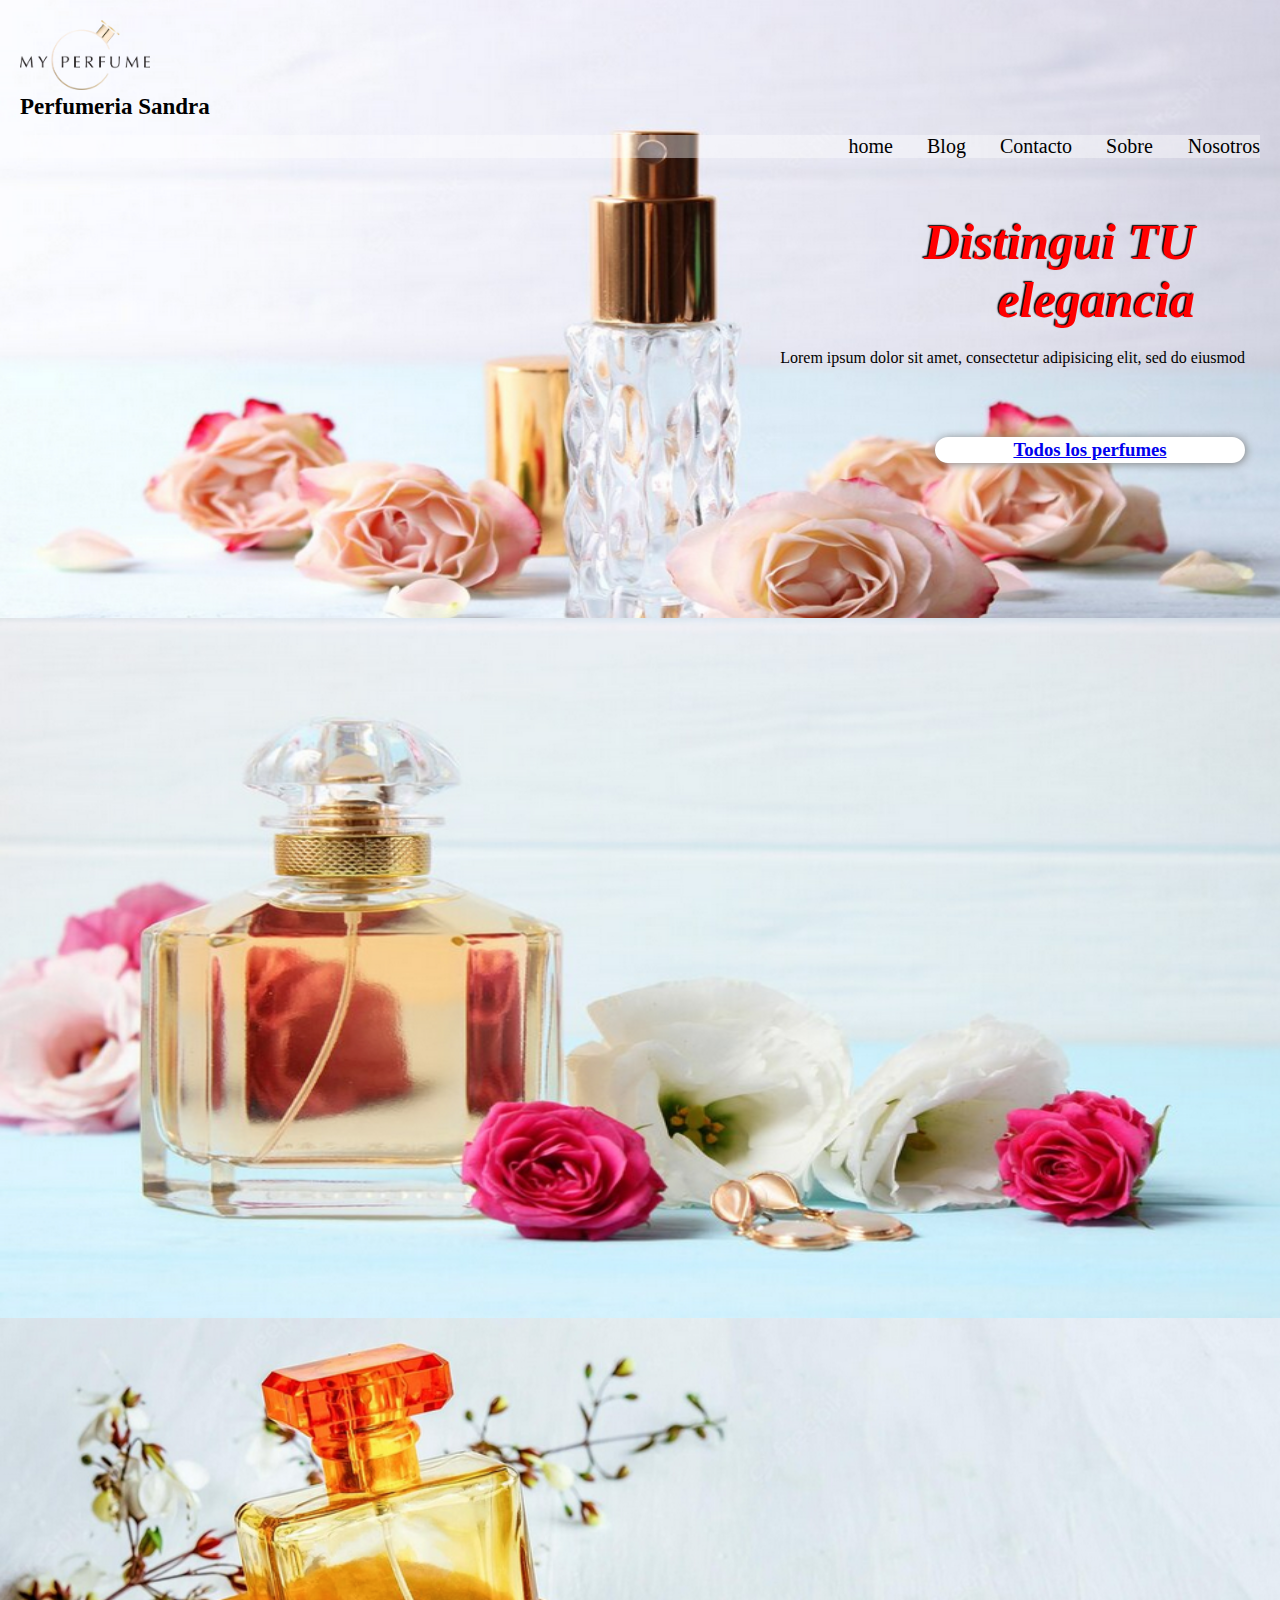
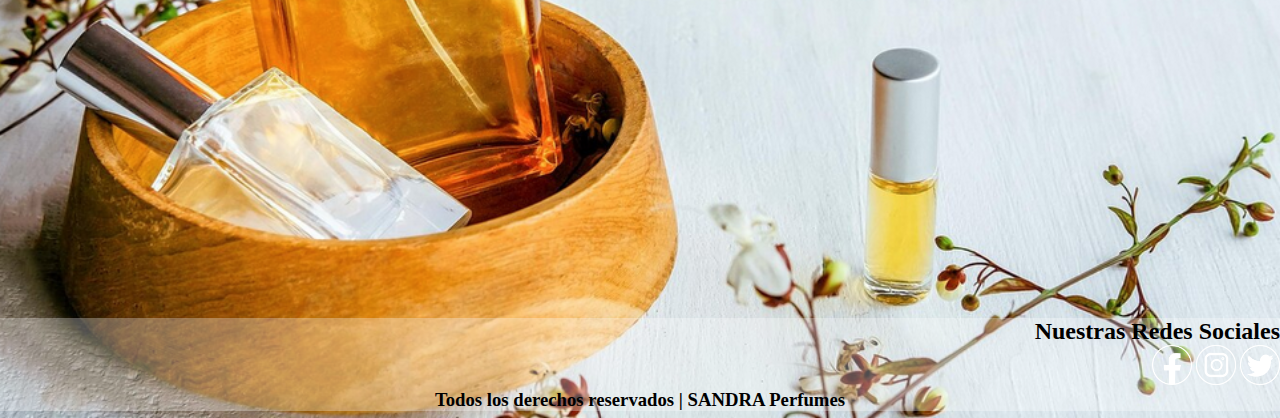
<file: index.html>
<!DOCTYPE html>
<html lang="en">
<head >
	<meta charset="utf-8">
	<meta http-equiv="X-UA-Compatible" content="IE=edge">
	<meta name="viewport" content="width=device-width, initial-scale=1">
	<!--Link de mi CSS-->
	<link rel="stylesheet" type="text/css" href="css/main.css">

	<!--Link de mi CSS-->
	<link rel="preconnect" href="https://fonts.googleapis.com">
	<link rel="preconnect" href="https://fonts.gstatic.com" crossorigin>
	<link href="https://fonts.googleapis.com/css2?family=Inter:wght@100;400&display=swap" rel="stylesheet"> 

	<title>Home - Tienda Online</title>
</head>
<body>
	<div id="fondo">
	<div id="fondo_home_1">
		<!--########################################################-->
		<!--banner principal -->
		<header>
			
			<div class="logo">
				<img src="img/logo.png" alt="logo de la empresa">
				
			</div>

			<h1 class="letraLogo">Perfumeria Sandra</h1>
			
			<nav>
				<ul>
					<li>
						<a href="index.html">
							home
						</a>
					</li>
					<li>
						<a href="pages/blog.html">
							Blog
						</a>
					</li>
					<li>
						<a href="pages/contacto.html">
							Contacto
						</a>
					</li>
					<li>
						<a href="pages/sobre_nosotros.html">
							Sobre Nosotros
						</a>
					</li>

				</ul>
			</nav>
		</header>
		
		<!--########################################################-->
		<!-- contenido principal -->
		<main>
			<h1 >Distingui TU <br/> elegancia</h1>
			<p>Lorem ipsum dolor sit amet, consectetur adipisicing elit, sed do eiusmod
			</p>
			<div id="ventana_populares"></div>
			<a href="pages/todos_los_perfumes.html"><h3>Todos los perfumes</h3></a>
		</main>
	</div>
	<div id="fondo_home_2">

	</div>
	<div id="fondo_home_3">
		<!--########################################################-->
		<!-- pie de pagina -->
		<footer>
			<div id="numero_telefonico"></div>
			<h2>Nuestras Redes Sociales</h2>
			<div>
				<ul>
					<li>
						<a href=""><img src="img/redes_sociales/facebook_footer.png"></a>
					</li>
					<li>
						<a href=""><img src="img/redes_sociales/instagram_footer.png"></a>
					</li>
					<li>
						<a href=""><img src="img/redes_sociales/twiter_footer.png"></a>
					</li>
				</ul>
			</div>
			<h3>Todos los derechos reservados | SANDRA Perfumes</h3>
		</footer>
	</div>
	</div>
</body>
</html>
</file>
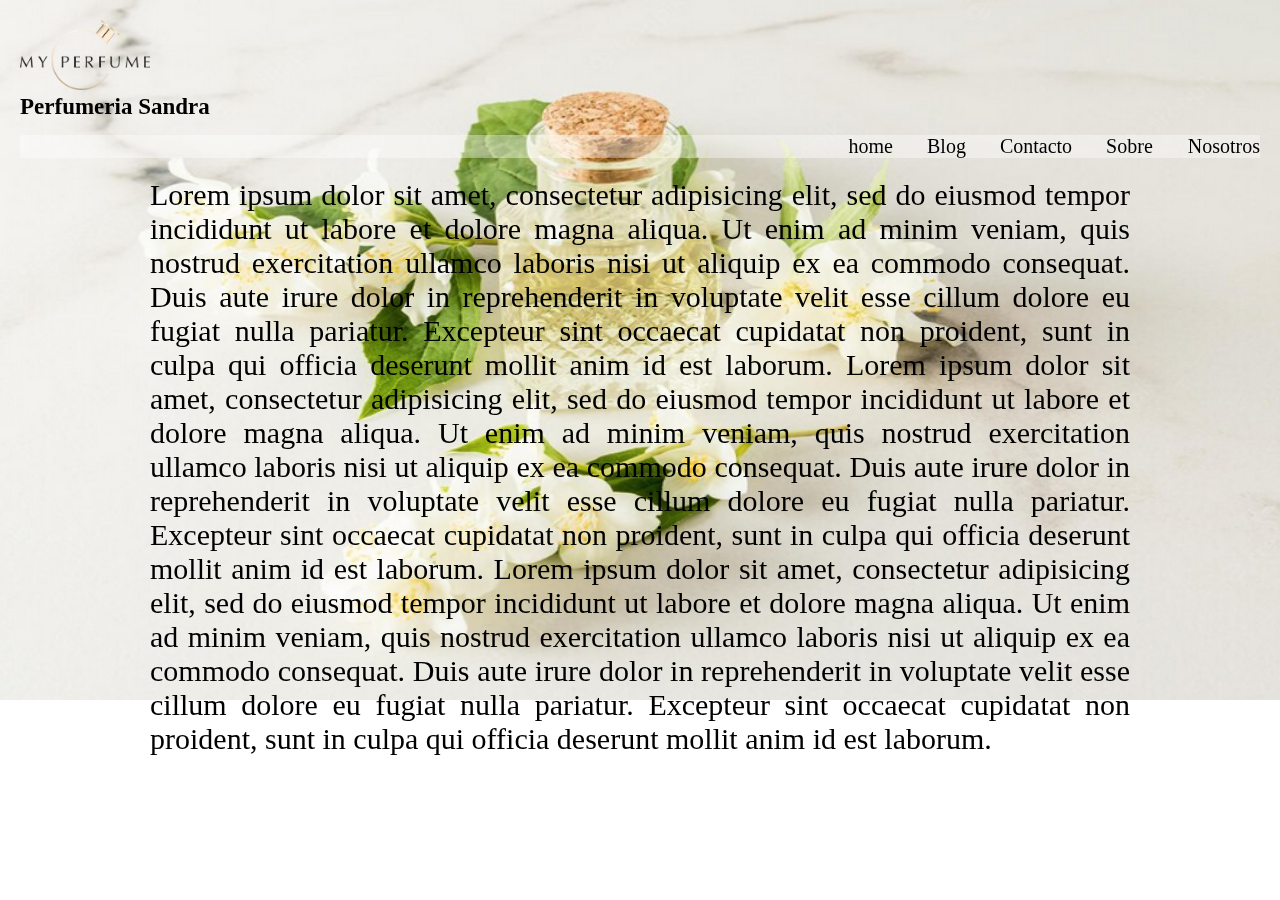
<file: pages/blog.html>
<!DOCTYPE html>
<html>
<head>
	<meta charset="utf-8">
	<meta http-equiv="X-UA-Compatible" content="IE=edge">
	<meta name="viewport" content="width=device-width, initial-scale=1">
	<!--Link de mi CSS-->
	<link rel="stylesheet" type="text/css" href="../css/main.css">
	
	<title>Blogs - Tienda Online</title>
</head>
<body>
	<div id="blog_fondo_1">
	<!--########################################################-->
		<!--banner principal -->
		<header>
			
			<div class="logo">
				<img src="../img/logo.png" alt="logo de la empresa">
				
			</div>

			<h1 class="letraLogo">Perfumeria Sandra</h1>
			
			<nav>
				<ul>
					<li>
						<a href="../index.html">
							home
						</a>
					</li>
					<li>
						<a href="blog.html">
							Blog
						</a>
					</li>
					<li>
						<a href="contacto.html">
							Contacto
						</a>
					</li>
					<li>
						<a href="sobre_nosotros.html">
							Sobre Nosotros
						</a>
					</li>

				</ul>
			</nav>
		</header>
		<div #blog_h2>
			<h2></h2>
			<p>Lorem ipsum dolor sit amet, consectetur adipisicing elit, sed do eiusmod
			tempor incididunt ut labore et dolore magna aliqua. Ut enim ad minim veniam,
			quis nostrud exercitation ullamco laboris nisi ut aliquip ex ea commodo
			consequat. Duis aute irure dolor in reprehenderit in voluptate velit esse
			cillum dolore eu fugiat nulla pariatur. Excepteur sint occaecat cupidatat non
			proident, sunt in culpa qui officia deserunt mollit anim id est laborum.
		Lorem ipsum dolor sit amet, consectetur adipisicing elit, sed do eiusmod
		tempor incididunt ut labore et dolore magna aliqua. Ut enim ad minim veniam,
		quis nostrud exercitation ullamco laboris nisi ut aliquip ex ea commodo
		consequat. Duis aute irure dolor in reprehenderit in voluptate velit esse
		cillum dolore eu fugiat nulla pariatur. Excepteur sint occaecat cupidatat non
		proident, sunt in culpa qui officia deserunt mollit anim id est laborum.
	Lorem ipsum dolor sit amet, consectetur adipisicing elit, sed do eiusmod
	tempor incididunt ut labore et dolore magna aliqua. Ut enim ad minim veniam,
	quis nostrud exercitation ullamco laboris nisi ut aliquip ex ea commodo
	consequat. Duis aute irure dolor in reprehenderit in voluptate velit esse
	cillum dolore eu fugiat nulla pariatur. Excepteur sint occaecat cupidatat non
	proident, sunt in culpa qui officia deserunt mollit anim id est laborum.</p>
		</div>
		<!--########################################################-->
		<!-- pie de pagina -->
		<footer>
			<div id="numero_telefonico"></div>
			<h2>Nuestras Redes Sociales</h2>
			<div>
				<ul>
					<li>
						<a href=""><img src="../img/redes_sociales/facebook_footer.png"></a>
					</li>
					<li>
						<a href=""><img src="../img/redes_sociales/instagram_footer.png"></a>
					</li>
					<li>
						<a href=""><img src="../img/redes_sociales/twiter_footer.png"></a>
					</li>
				</ul>
			</div>
			<h3>Todos los derechos reservados | SANDRA Perfumes</h3>
		</footer>
	</div>
</body>
</html>
</file>
<file: css/main.css>
/*####################################################*/
/* Reset */

*{
	margin: 0;
	padding:0;
	box-sizing: border-box;

}


/*####################################################*/
/*Estilos GENERICOS */
body{



	font-family: "preconnect";

}

body #fondo{
	
}

/*####################################################*/
/*####################################################*/
/*####################################################*/
/*__________________Estilos de HOME__________________*/
/*FONDOS */
body #fondo{
	display: flex;
	flex-flow: column wrap;


}
body #fondo #fondo_home_1{
	background-image: url("../img/home_fondo_1.png") ;
	width: 100%;
	height: 100%;
	background-size: 1300px 700px;
	background-repeat: no-repeat;


	

}

body #fondo #fondo_home_2{
	background-image: url("../img/home_fondo_2.png") ;
	width: 100%;
	height: 700px;
	background-size: 1300px 700px;
	background-repeat: no-repeat;


	

}

#fondo_home_3{
	background-image: url("../img/home_fondo_3.png") ;
		width: 100%;
	height: 700px;
	background-size: 1300px 700px;
	background-repeat: no-repeat;


}

/*#############################################*/
/*____________Header____________*/
/*___Header general___*/


header{
	width:100%;
	padding:20px;

	/*_____Flex______*/
	/*display: flex;
	flex-direction: row;*/

}


/*___Logo___*/
header img{
	width:130px;
}

/*___Titulo del logo___*/
header h1{
	font-size: 23px;

}	

header nav{
	margin-top:15px;
	background-color: rgba(255, 255, 255, 0.4);
	text-align: right;	

}

header nav ul{
	list-style: none;
	word-spacing:30px;
	text-align: right;
	

}

header nav ul li{
	display: inline-block;
	font-size: 20px;
}

header nav ul li a{
	text-decoration:none;
	color:black;
 	/*o es mejor margin-left: 10px;??? para separar
 	el espacio de los botones del nav?*/

 }


/*____________Main____________*/
main{
	padding:35px;
	text-align:right;
	margin-bottom:120px;
}

main h1{
	margin-bottom: 20px;
	font-size: 50px;
	color: red;
	text-shadow: -1.5px -1px 1.3px black;
	margin-right: 50px;

	font-style: italic;

}

main p{
	margin-bottom:70px;	

}

main h3{
		margin-left: 900px;
		background-color: white;
		
		border: 2px solid white;
		border-radius: 36px;

		text-align: center;
		box-shadow: 1px 1px 10px gray;

}



/*____________Foooter____________*/
#home_fondo_3, footer{
	text-align: right;
	background-color: rgba(255, 255, 255, 0.3);

	margin-top: 600px;


}
footer ul li{
	list-style: none;
	display: inline-block;	
}

footer ul li img{
	width:40px;
	color:black;

}

footer h3{
	text-align: center;
}

/*####################################################*/
/*####################################################*/
/*####################################################*/
/*__________________Estilos de HOME__________________*/
/*FONDOS */

body #blog_fondo_1{
	background-image: url("../img/blog_fondo_1.png") ;
	width: 100%;
	height: 700px;
	background-size: 1300px 700px;
	background-repeat: no-repeat;

	position: fixed;
}

body #blog_fondo_1 h2{

}

body #blog_fondo_1 p{
	text-align: justify;
	font-size: 30px;
	margin-left: 150px;
	margin-right: 150px;
}

#blog_h2{

}
</file>
